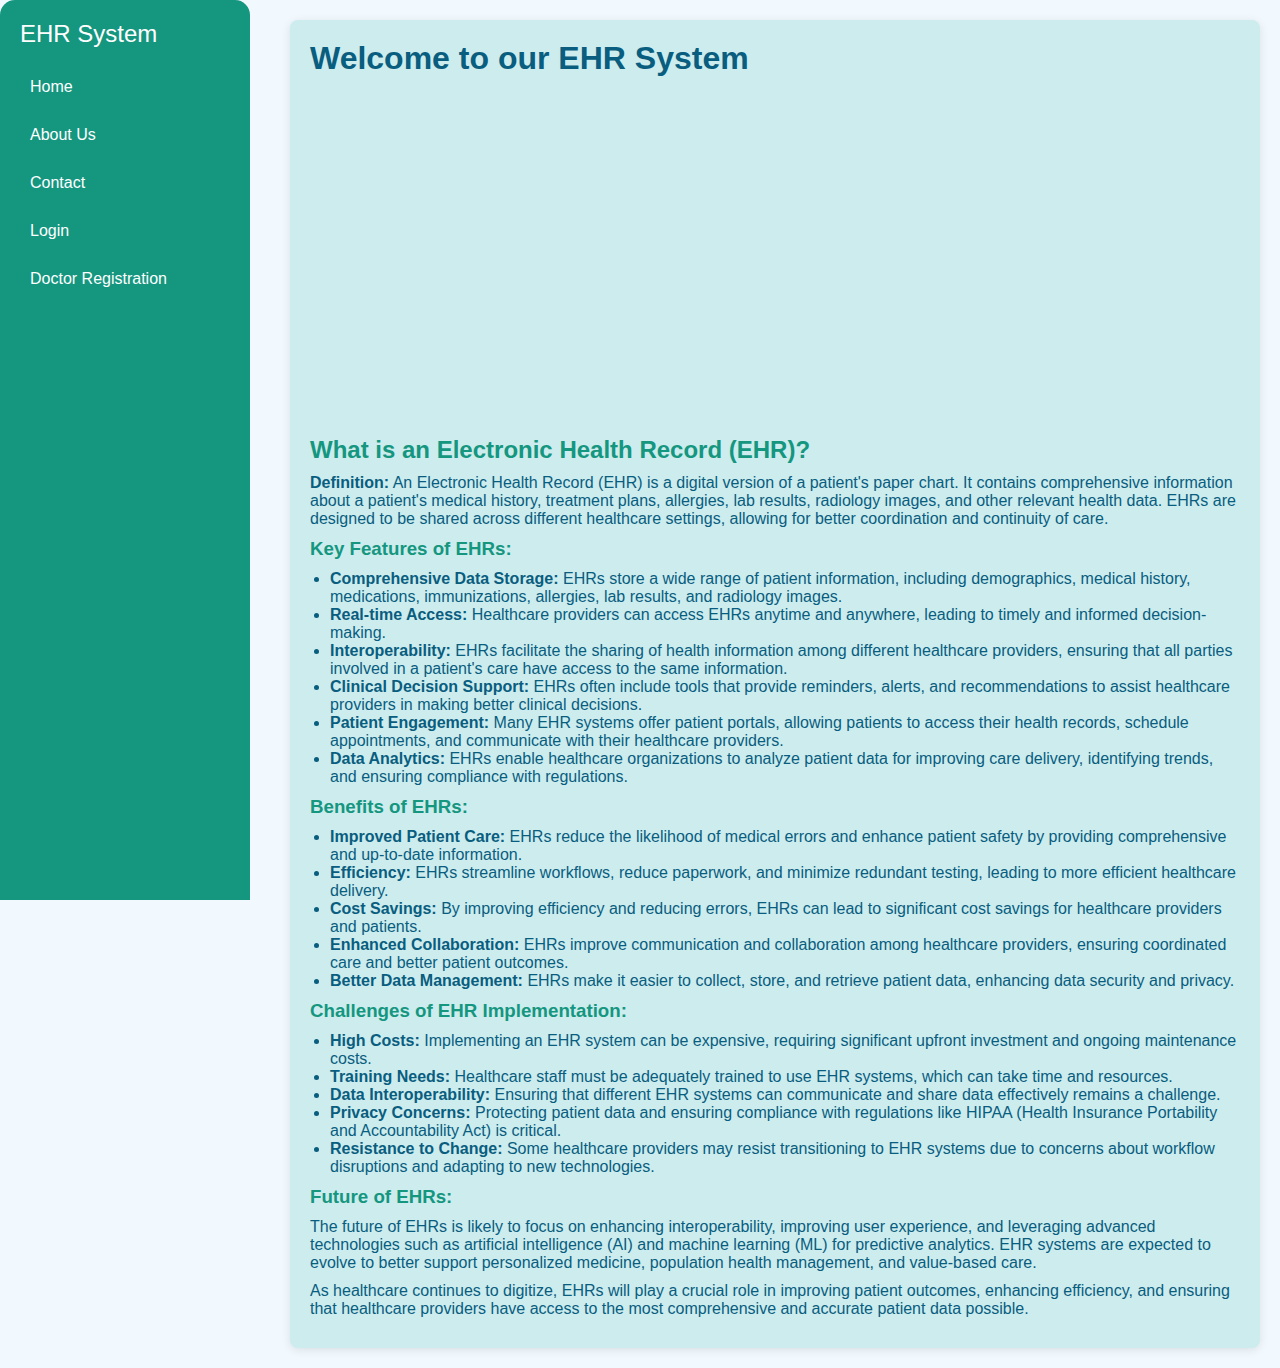
<file: index.html>
<!DOCTYPE html>
<html lang="en">
<head>
    <meta charset="UTF-8">
    <meta name="viewport" content="width=device-width, initial-scale=1.0">
    <title>EHR System - Homepage</title>
    <link href="style-css-method.css" rel="stylesheet">
</head>
<body>
    <!-- Sidebar Navigation Bar -->
    <nav class="sidebar">
        <a class="navbar-brand" href="#">EHR System</a>
        <ul class="navbar-nav">
            <li class="nav-item"><a class="nav-link" href="#">Home</a></li>
            <li class="nav-item"><a class="nav-link" href="#">About Us</a></li>
            <li class="nav-item"><a class="nav-link" href="#">Contact</a></li>
            <li class="nav-item"><a class="nav-link" href="#">Login</a></li>
            <li class="nav-item"><a class="nav-link" href="#">Doctor Registration</a></li>
        </ul>
    </nav>

    <!-- Main Content -->
    <div class="main-content">
        <section class="hero">
            <h1>Welcome to our EHR System</h1>
            <div class="video-wrapper">
                <iframe width="560" height="315" 
                    src="https://www.youtube.com/embed/t8a7XO7MuQE" 
                    title="YouTube video player" frameborder="0" 
                    allow="accelerometer; autoplay; clipboard-write; encrypted-media; gyroscope; picture-in-picture; web-share" 
                    allowfullscreen>
                </iframe>
            </div>
            <div class="info-text">
                <h2>What is an Electronic Health Record (EHR)?</h2>
                <p><strong>Definition:</strong> An Electronic Health Record (EHR) is a digital version of a patient's paper chart. It contains comprehensive information about a patient's medical history, treatment plans, allergies, lab results, radiology images, and other relevant health data. EHRs are designed to be shared across different healthcare settings, allowing for better coordination and continuity of care.</p>
                
                <h3>Key Features of EHRs:</h3>
                <ul>
                    <li><strong>Comprehensive Data Storage:</strong> EHRs store a wide range of patient information, including demographics, medical history, medications, immunizations, allergies, lab results, and radiology images.</li>
                    <li><strong>Real-time Access:</strong> Healthcare providers can access EHRs anytime and anywhere, leading to timely and informed decision-making.</li>
                    <li><strong>Interoperability:</strong> EHRs facilitate the sharing of health information among different healthcare providers, ensuring that all parties involved in a patient's care have access to the same information.</li>
                    <li><strong>Clinical Decision Support:</strong> EHRs often include tools that provide reminders, alerts, and recommendations to assist healthcare providers in making better clinical decisions.</li>
                    <li><strong>Patient Engagement:</strong> Many EHR systems offer patient portals, allowing patients to access their health records, schedule appointments, and communicate with their healthcare providers.</li>
                    <li><strong>Data Analytics:</strong> EHRs enable healthcare organizations to analyze patient data for improving care delivery, identifying trends, and ensuring compliance with regulations.</li>
                </ul>

                <h3>Benefits of EHRs:</h3>
                <ul>
                    <li><strong>Improved Patient Care:</strong> EHRs reduce the likelihood of medical errors and enhance patient safety by providing comprehensive and up-to-date information.</li>
                    <li><strong>Efficiency:</strong> EHRs streamline workflows, reduce paperwork, and minimize redundant testing, leading to more efficient healthcare delivery.</li>
                    <li><strong>Cost Savings:</strong> By improving efficiency and reducing errors, EHRs can lead to significant cost savings for healthcare providers and patients.</li>
                    <li><strong>Enhanced Collaboration:</strong> EHRs improve communication and collaboration among healthcare providers, ensuring coordinated care and better patient outcomes.</li>
                    <li><strong>Better Data Management:</strong> EHRs make it easier to collect, store, and retrieve patient data, enhancing data security and privacy.</li>
                </ul>

                <h3>Challenges of EHR Implementation:</h3>
                <ul>
                    <li><strong>High Costs:</strong> Implementing an EHR system can be expensive, requiring significant upfront investment and ongoing maintenance costs.</li>
                    <li><strong>Training Needs:</strong> Healthcare staff must be adequately trained to use EHR systems, which can take time and resources.</li>
                    <li><strong>Data Interoperability:</strong> Ensuring that different EHR systems can communicate and share data effectively remains a challenge.</li>
                    <li><strong>Privacy Concerns:</strong> Protecting patient data and ensuring compliance with regulations like HIPAA (Health Insurance Portability and Accountability Act) is critical.</li>
                    <li><strong>Resistance to Change:</strong> Some healthcare providers may resist transitioning to EHR systems due to concerns about workflow disruptions and adapting to new technologies.</li>
                </ul>

                <h3>Future of EHRs:</h3>
                <p>The future of EHRs is likely to focus on enhancing interoperability, improving user experience, and leveraging advanced technologies such as artificial intelligence (AI) and machine learning (ML) for predictive analytics. EHR systems are expected to evolve to better support personalized medicine, population health management, and value-based care.</p>
                <p>As healthcare continues to digitize, EHRs will play a crucial role in improving patient outcomes, enhancing efficiency, and ensuring that healthcare providers have access to the most comprehensive and accurate patient data possible.</p>
            </div>
        </section>
    </div>
</body>
</html>
</file>
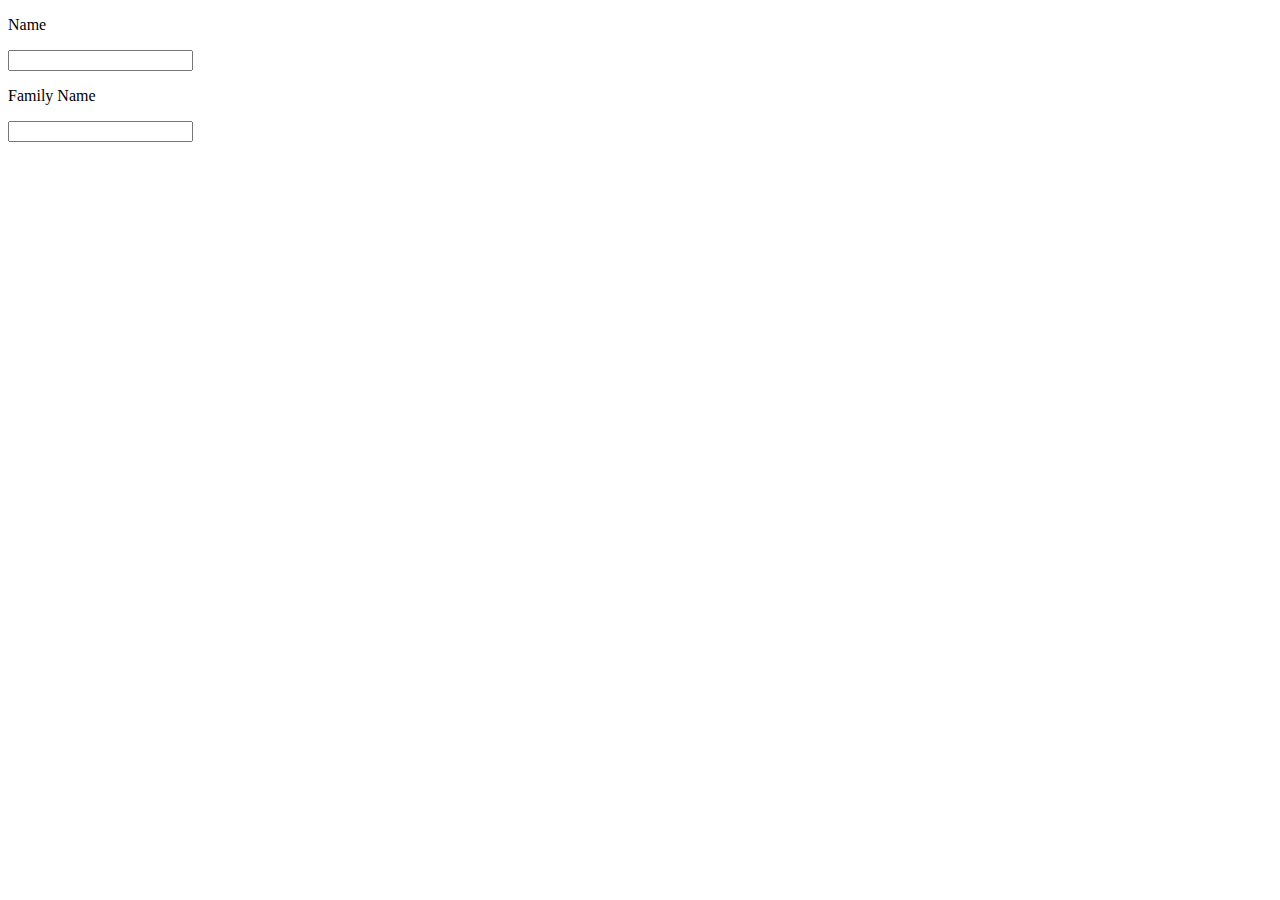
<file: Doctor-Registration.html>
<!DOCTYPE html>
<html lang="en">
<head>
    <meta charset="UTF-8">
    <meta name="viewport" content="width=device-width, initial-scale=1.0">
    <title>Doctor Registration</title>
</head>
<body>
    <p>Name </p>
   <input type="text" id="body"> </input>
   <p>Family Name</p>
   <input type="text" id="body"></input>

</body>
</html>
</file>
<file: style-css-method.css>
/* General Reset */
* {
    margin: 0;
    padding: 0;
    box-sizing: border-box;
}

/* Body */
body {
    font-family: Arial, sans-serif;
    background-color: #f1f9ff; /* Light blue for background */
    color: #095d7e; /* Darker blue for text */
}

/* Sidebar */
.sidebar {
    width: 250px;
    height: 100vh;
    background-color: #14967f; /* Teal for sidebar */
    padding: 20px;
    position: fixed;
    border-top-right-radius: 15px; /* Curved top-right corner */
    border-top-left-radius: 15px; /* Curved top-left corner */
}

.navbar-brand {
    color: #fff; /* White text for contrast */
    font-size: 1.5em;
    margin-bottom: 20px;
    display: block;
    text-decoration: none;
}

.navbar-nav {
    list-style: none;
    padding: 0;
}

.nav-item {
    margin: 10px 0;
}

.nav-link {
    color: #fff; /* White for links */
    text-decoration: none;
    padding: 10px;
    display: block;
    transition: background-color 0.3s ease;
}

.nav-link:hover {
    background-color: #e2fcd6; /* Light green for hover effect */
}

/* Main Content */
.main-content {
    margin-left: 270px; /* Adjusted for sidebar width */
    padding: 20px;
}

.hero {
    background-color: #ccecee; /* Light teal for hero section */
    border-radius: 8px;
    padding: 20px;
    box-shadow: 0 2px 10px rgba(0, 0, 0, 0.1);
}

.video-wrapper {
    text-align: center;
    margin: 20px 0;
}

.info-text h2,
.info-text h3 {
    color: #14967f; /* Teal for headings */
}

.info-text p,
.info-text ul {
    margin: 10px 0;
}

ul {
    list-style-type: disc;
    padding-left: 20px;
}

/* Responsive Design */
@media (max-width: 768px) {
    .sidebar {
        width: 100%;
        height: auto;
        position: relative;
        border-radius: 0; /* No curve for mobile view */
    }

    .main-content {
        margin-left: 0;
    }

    .video-wrapper iframe {
        width: 100%;
        height: auto;
    }
}
</file>
